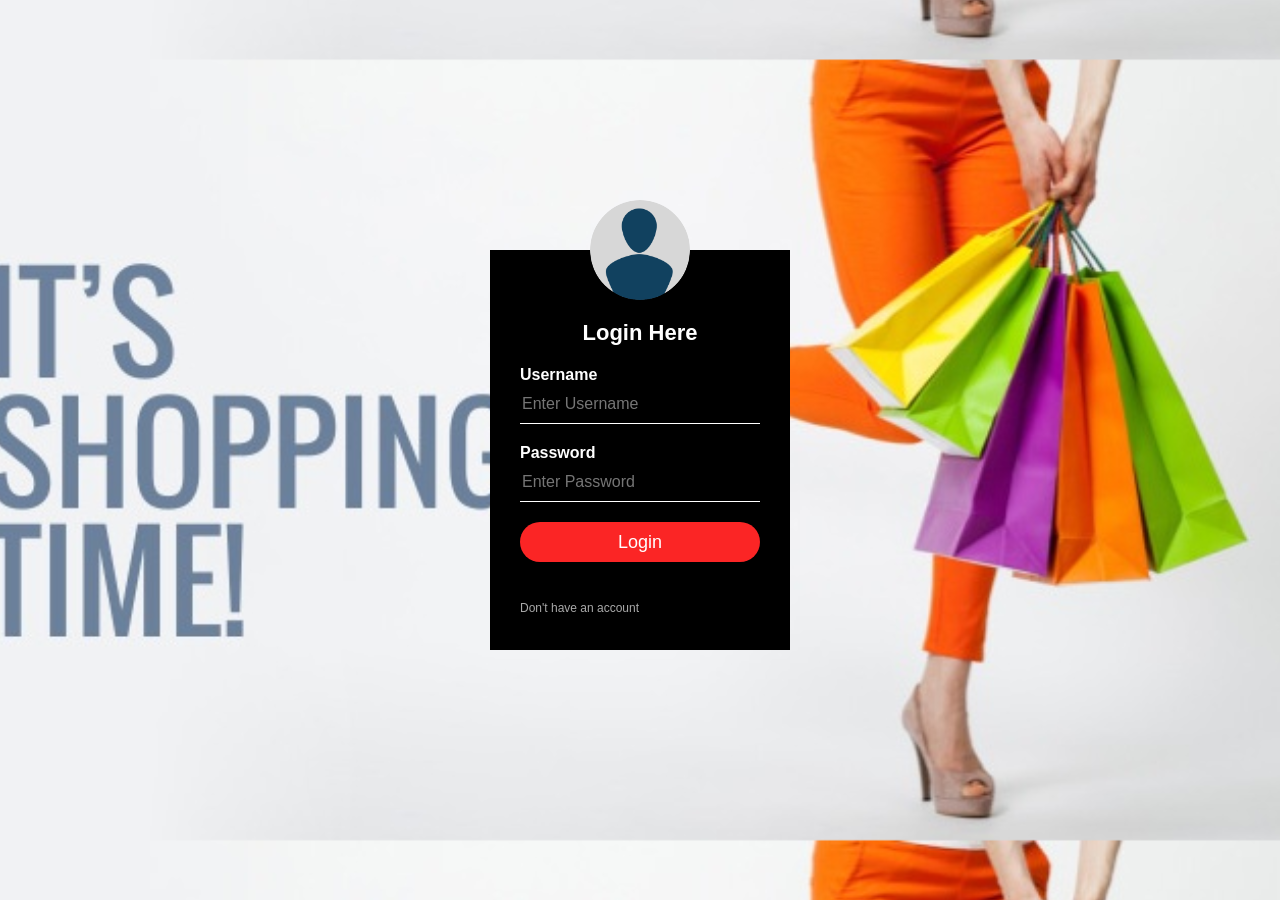
<file: index.html>
<html>
<head>

<title>Login Form</title>

     <link rel="stylesheet" type="text/css" href="style.css">

<body>
     <div class="loginbox">
     <img src="avatar.png" class="avatar">
	<h1>Login Here</h1>
        <form action="b.html">
	<p>Username</p>
	<input type="text" name="" placeholder="Enter Username">
        <p>Password</p>
	<input type="password" name="" placeholder="Enter Password">
	<form action="b.html">
        <input type="submit" name="" value="Login">
       </form>

        
	<a href="signin.html">Don't have an account</a>

      
     </div>
</body>
</head>
</html>
</file>
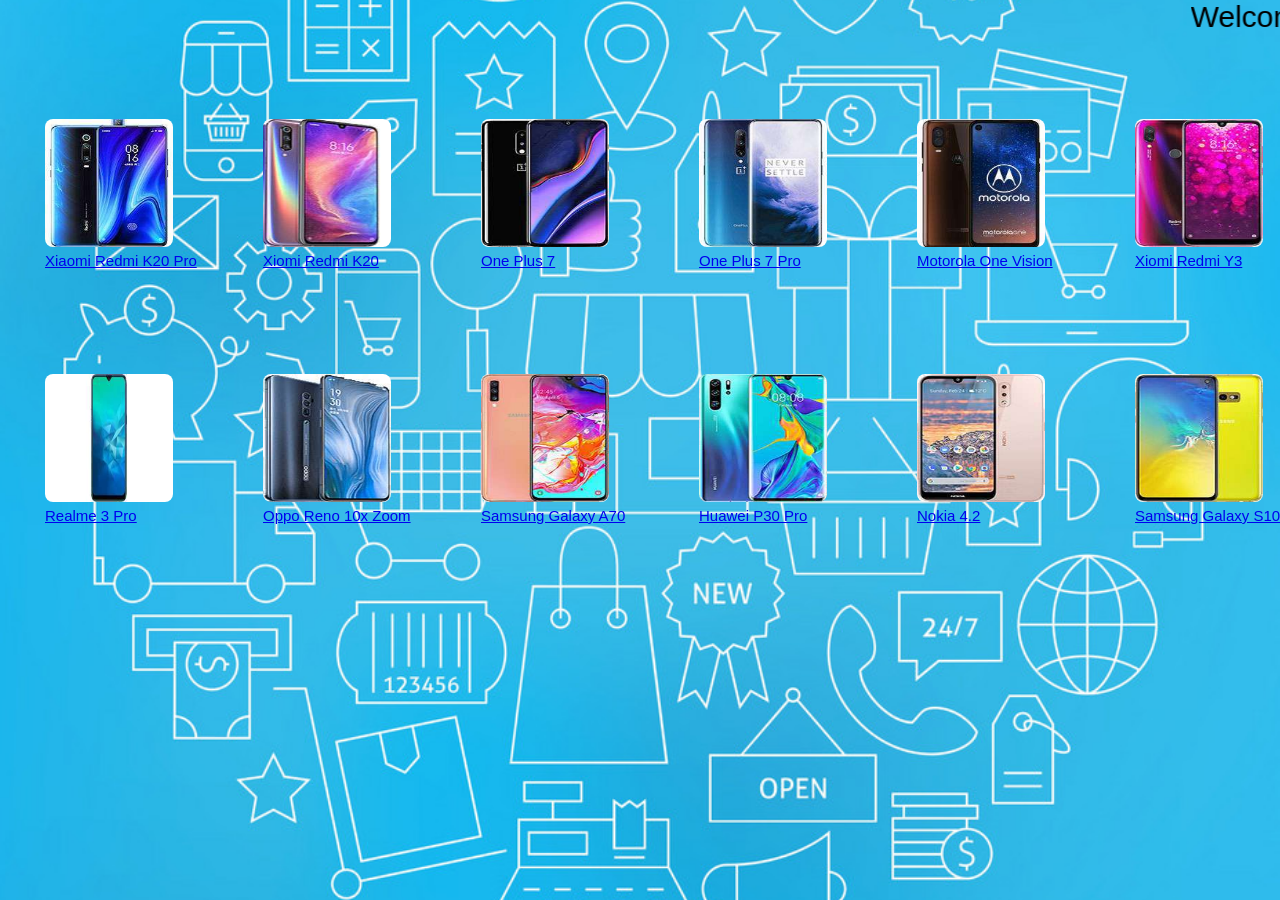
<file: b.html>
<html>
<head>

<title>Products</title>
<link rel="stylesheet" type="text/css" href="styleb.css">
<body>
<marquee>Welcome to Easyshop</marquee>
<div class="row">
<div class="column">
<a href="p1.html"><img src="Xiaomi redmi K20 pro.jpeg" hspace="40" vspace="80" style="width:128px;height:128px;"/><p>Xiaomi Redmi K20 Pro</p></a>
</div>
<div class="column">
<a href="p2.html"><img src="xiomi redmi k20.jpeg" hspace="40" vspace="80" style="width:128px;height:128px;" hspace:"200"/><p>Xiomi Redmi K20</p></a>
</div>
<div class="column">
<a href="p3.html"><img src="one plus 7 256Gb.jpeg" hspace="40" vspace="80" style="width:128px;height:128px;" hspace:"200"/><p>One Plus 7</p></a>
</div>
<div class="column">
<a href="p4.html"><img src="one plus 7 pro 12 gb ram.jpeg" hspace="40" vspace="80" style="width:128px;height:128px;" hspace:"200"/><p>One Plus 7 Pro</p></a>
</div>
<div class="column">
<a href="p5.html"><img src="motorola one vision.jpeg" hspace="40" vspace="80" style="width:128px;height:128px;" hspace:"200"/><p>Motorola One Vision</p></a>
</div>
<div class="column">
<a href="p6.html"><img src="Xiomi redmi y3.jpeg" hspace="40" vspace="80" style="width:128px;height:128px;" hspace:"200"/><p>Xiomi Redmi Y3</p></a>
</div>
</div>


<div class="row">
<div class="column">
<a href="p7.html"><img src="realme3 pro.jpeg" hspace="40" vspace="80" style="width:128px;height:128px;" hspace:"200"/><p>Realme 3 Pro</p></a>
</div>
<div class="column">
<a href="p8.html"><img src="oppo reno 10x zoom.jpeg" hspace="40" vspace="80" style="width:128px;height:128px;" hspace:"200"><p>Oppo Reno 10x Zoom</p></a>
</div>
<div class="column">
<a href="p9.html"><img src="SAMSUNG GALAXY A70 128GB.jpeg" hspace="40" vspace="80" style="width:128px;height:128px;" hspace:"200"/><p>Samsung Galaxy A70</p></a>
</div>
<div class="column">
<a href="p10.html"><img src="HUAWEI P30 PRO 256GB.jpeg" hspace="40" vspace="80" style="width:128px;height:128px;" hspace:"200"/><p>Huawei P30 Pro</p></a>
</div>
<div class="column">
<a href="p11.html"><img src="NOKIA 4.2.jpeg" hspace="40" vspace="80" style="width:128px;height:128px;" hspace:"200"/><p>Nokia 4.2</p></a>
</div>
<div class="column">
<a href="p12.html"><img src="SAMSUNG GALAXY S10E.jpeg" hspace="40" vspace="80" style="width:128px;height:128px;" hspace:"200"/><p>Samsung Galaxy S10E</p></a>
</div>
</div>

</body>
</head>
</html>
</file>
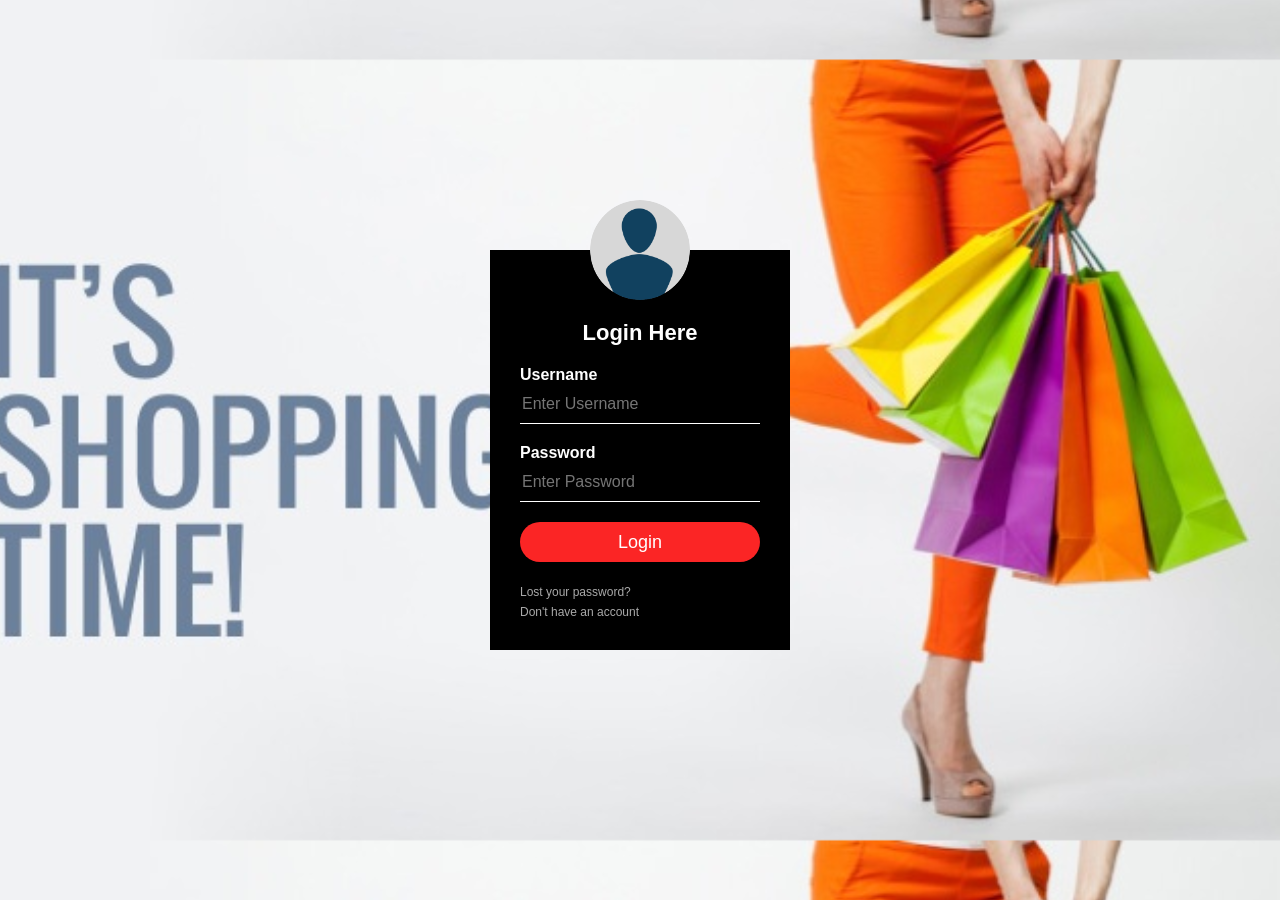
<file: index.html.html>
<html>
<head>

<title>Login Form</title>

     <link rel="stylesheet" type="text/css" href="style.css">
</style>
<body>
     <div class="loginbox">
     <img src="avatar.png" class="avatar">
	<h1>Login Here</h1>
        <form>
	<p>Username</p>
	<input type="text" name="" placeholder="Enter Username">
        <p>Password</p>
	<input type="password" name="" placeholder="Enter Password">
	<input type="submit" name="" value="Login">
	<a href="#">Lost your password?</a><br>
	<a href="#">Don't have an account</a>

        </form>
     </div>
</body>
</head>
</html>
</file>
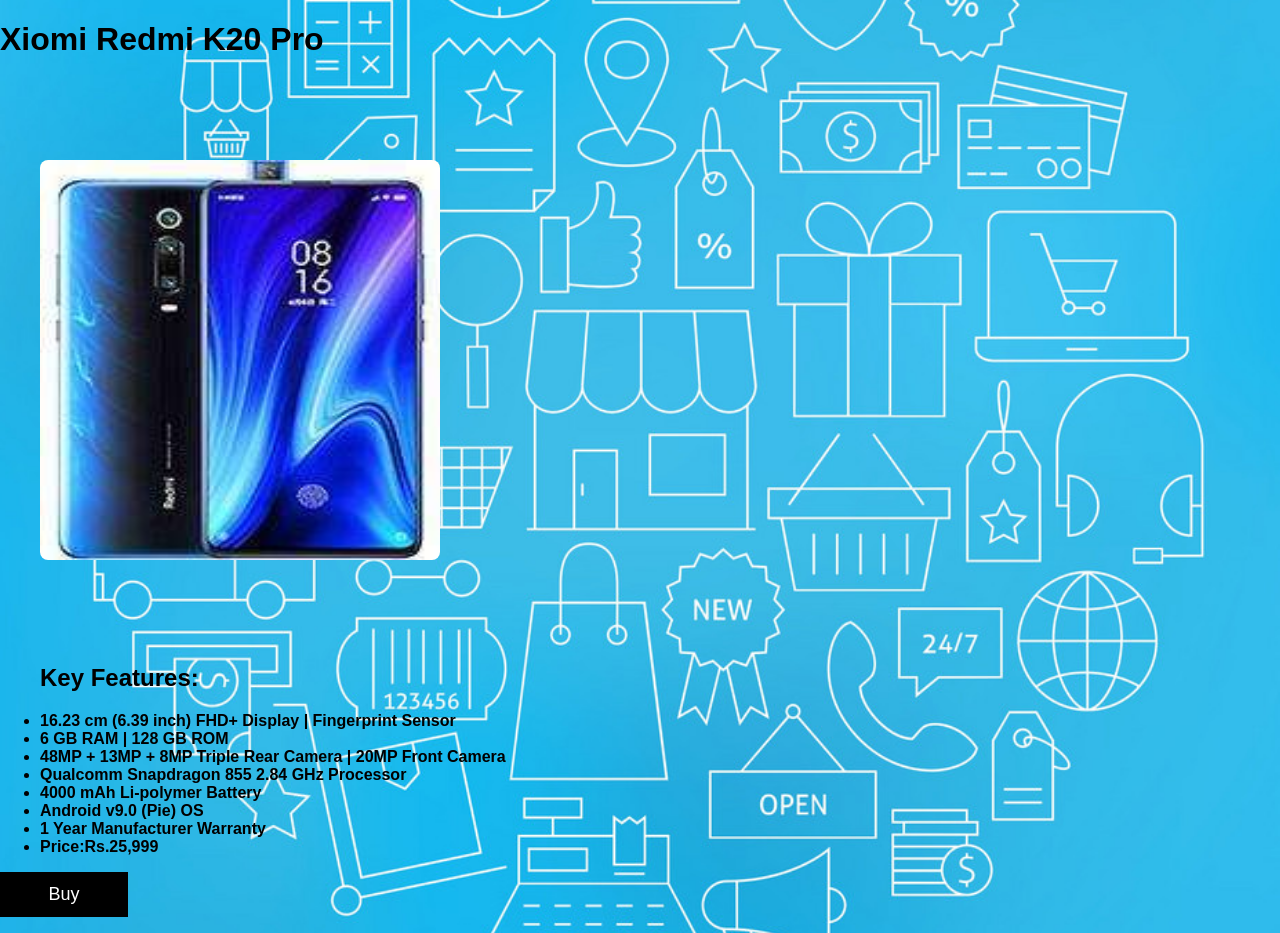
<file: p1.html>
<!DOCTYPE html>
<html>
<head>
<title>Products</title>
<link rel="stylesheet" type="text/css" href="stylep.css">
</head>
<body>

<h1>Xiomi Redmi K20 Pro</h1>
<img src="Xiaomi redmi K20 pro.jpeg" hspace="40" vspace="80" style="width:400px;height:400px;"/>
<ul>
<h2>Key Features:</h2>
<li>16.23 cm (6.39 inch) FHD+ Display | Fingerprint Sensor</li>
<li>6 GB RAM | 128 GB ROM</li>
<li>48MP + 13MP + 8MP Triple Rear Camera | 20MP Front Camera</li>
<li>Qualcomm Snapdragon 855 2.84 GHz Processor</li>
<li>4000 mAh Li-polymer Battery</li>
<li>Android v9.0 (Pie) OS</li>
<li>1 Year Manufacturer Warranty</li>
<li>Price:Rs.25,999</li>
</ul>
<p><button>Buy</button></p>
</body>

</html>
</file>
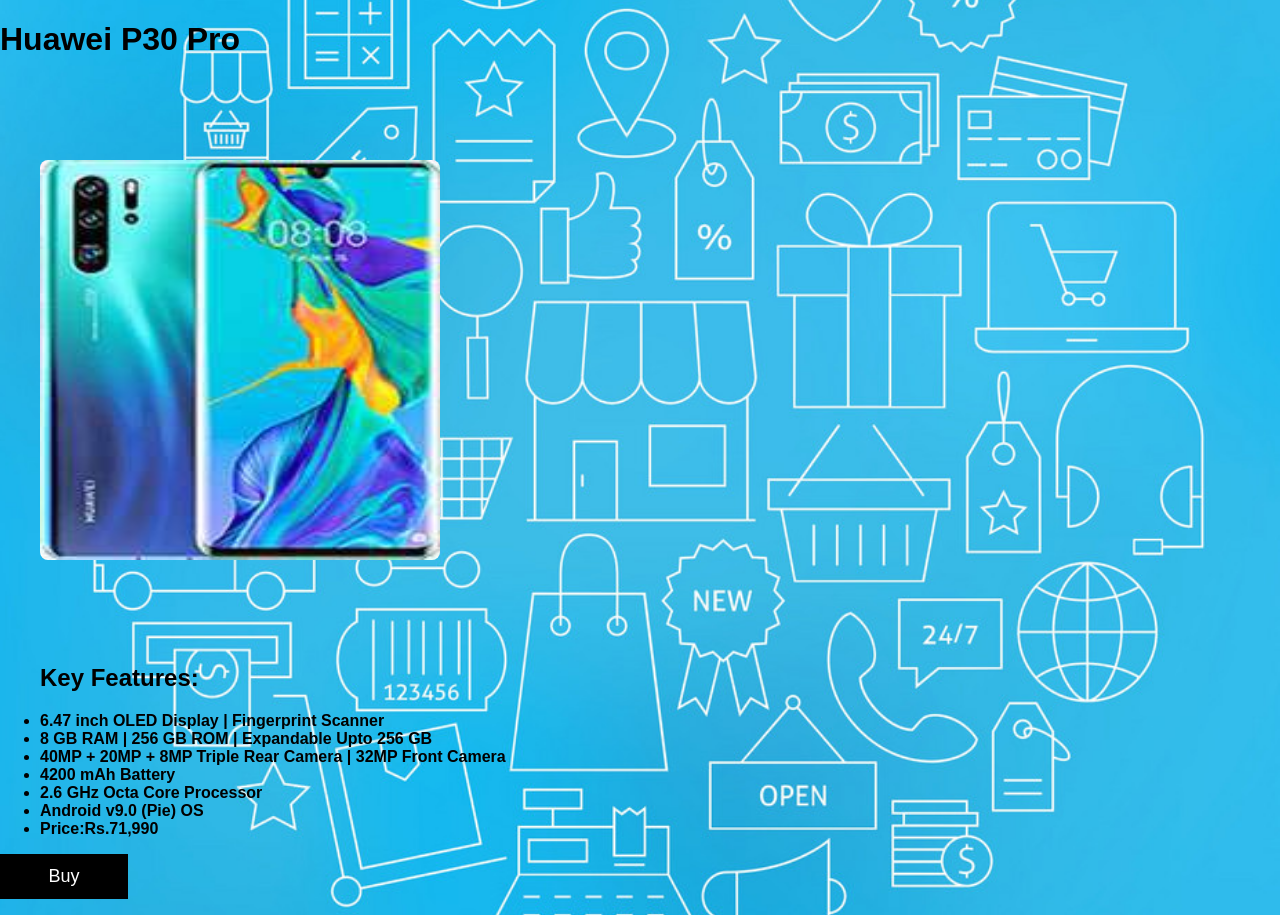
<file: p10.html>
<!DOCTYPE html>
<html>
<head>
<title>Products</title>
<link rel="stylesheet" type="text/css" href="stylep.css">
</head>
<body>

<h1>Huawei P30 Pro</h1>
<img src="HUAWEI P30 PRO 256GB.jpeg" hspace="40" vspace="80" style="width:400px;height:400px;"/>
<ul>
<h2>Key Features:</h2>
<li>6.47 inch OLED Display | Fingerprint Scanner</li>
<li>8 GB RAM | 256 GB ROM | Expandable Upto 256 GB</li>
<li>40MP + 20MP + 8MP Triple Rear Camera | 32MP Front Camera</li>
<li>4200 mAh Battery</li>
<li>2.6 GHz Octa Core Processor</li>
<li>Android v9.0 (Pie) OS</li>
<li>Price:Rs.71,990</li>
</ul>
<p><button>Buy</button></p>
</body>

</html>
</file>
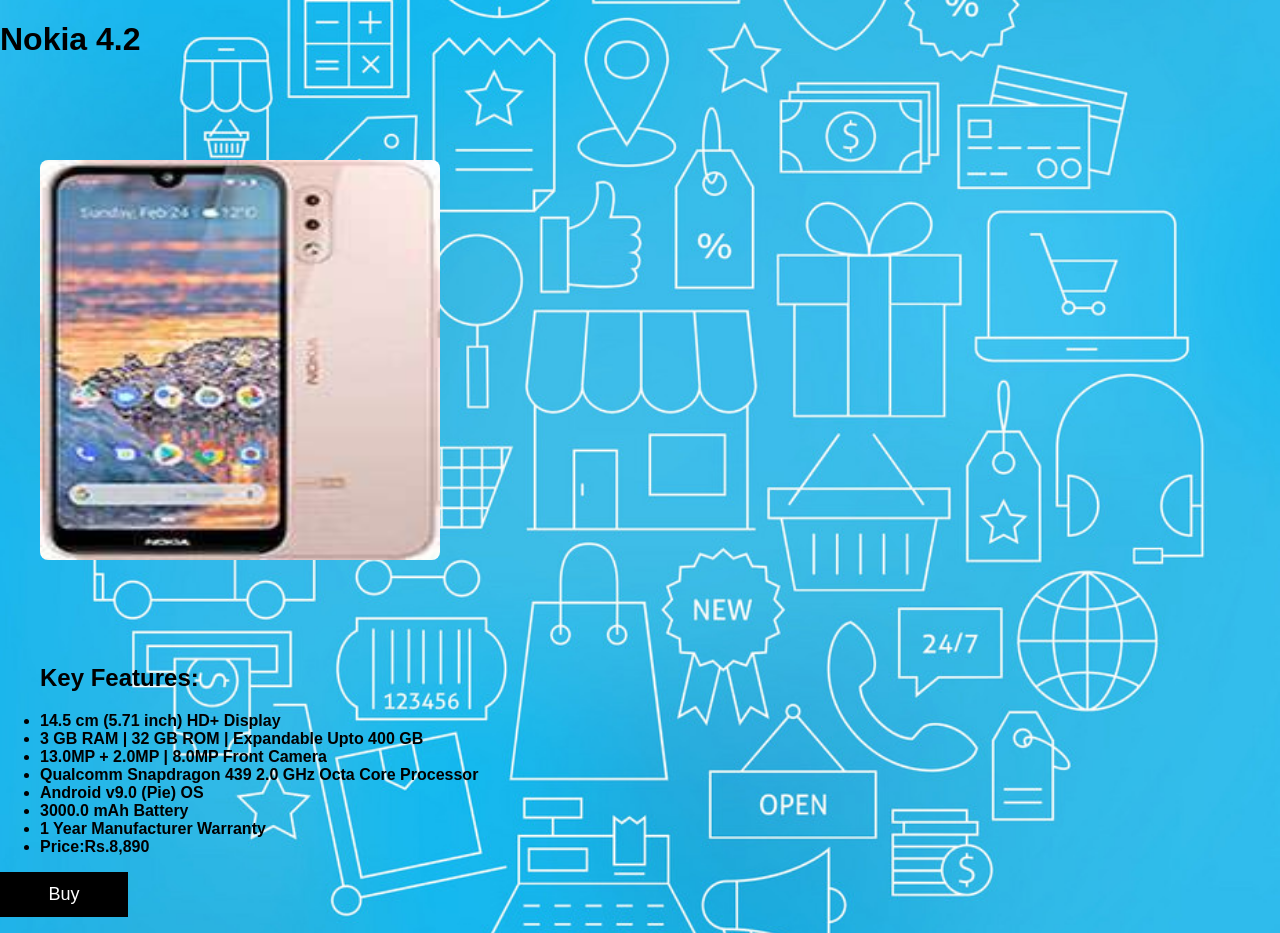
<file: p11.html>
<!DOCTYPE html>
<html>
<head>
<title>Products</title>
<link rel="stylesheet" type="text/css" href="stylep.css">
</head>
<body>

<h1>Nokia 4.2</h1>
<img src="NOKIA 4.2.jpeg" hspace="40" vspace="80" style="width:400px;height:400px;"/>
<ul>
<h2>Key Features:</h2>
<li>14.5 cm (5.71 inch) HD+ Display</li>
<li>3 GB RAM | 32 GB ROM | Expandable Upto 400 GB</li>
<li>13.0MP + 2.0MP | 8.0MP Front Camera</li>
<li>Qualcomm Snapdragon 439 2.0 GHz Octa Core Processor</li>
<li>Android v9.0 (Pie) OS</li>
<li>3000.0 mAh Battery</li>
<li>1 Year Manufacturer Warranty</li>
<li>Price:Rs.8,890</li>
</ul>
<p><button>Buy</button></p>
</body>

</html>
</file>
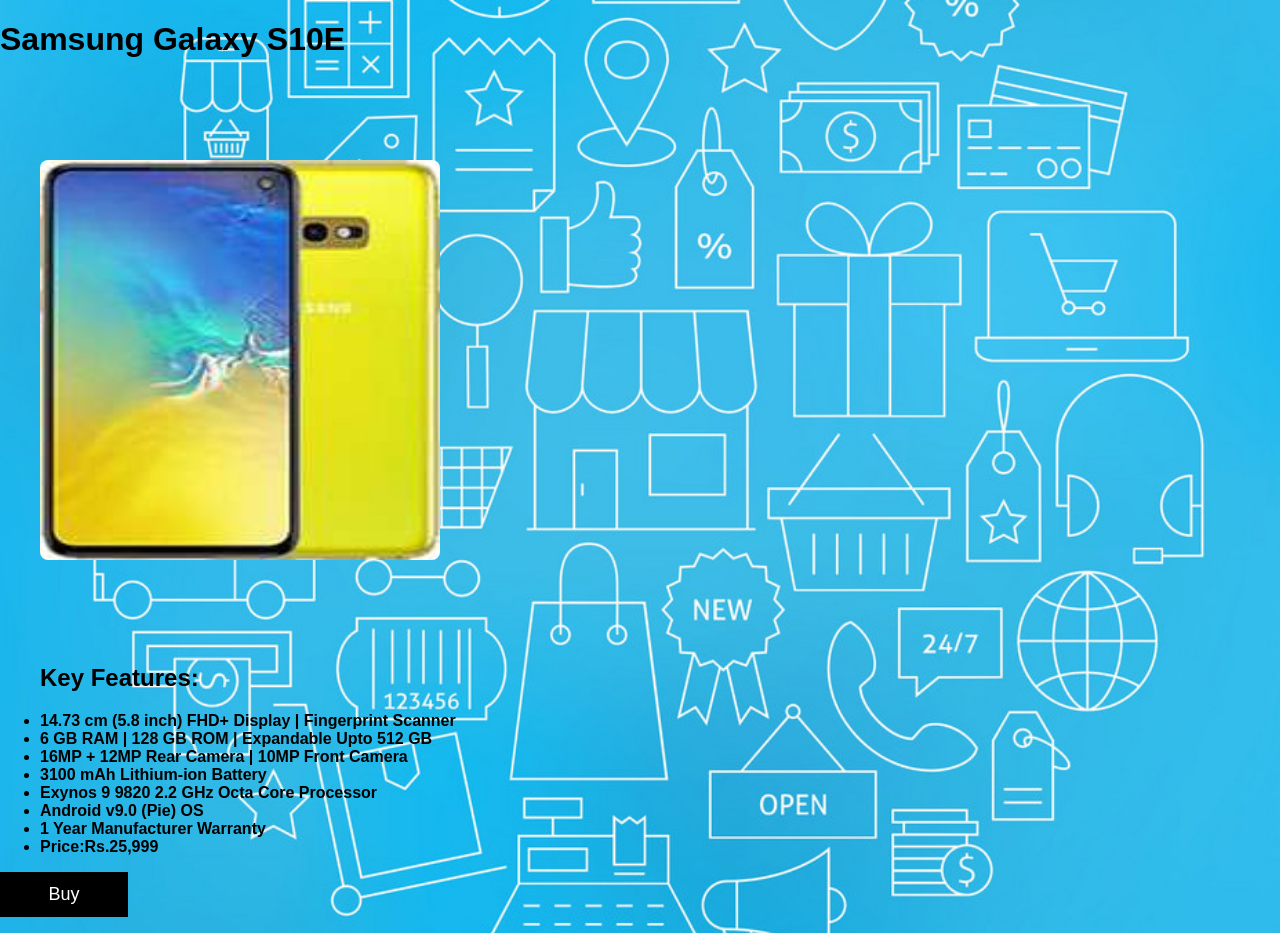
<file: p12.html>
<!DOCTYPE html>
<html>
<head>
<title>Products</title>
<link rel="stylesheet" type="text/css" href="stylep.css">
</head>
<body>

<h1>Samsung Galaxy S10E</h1>
<img src="SAMSUNG GALAXY S10E.jpeg" hspace="40" vspace="80" style="width:400px;height:400px;"/>
<ul>
<h2>Key Features:</h2>
<li>14.73 cm (5.8 inch) FHD+ Display | Fingerprint Scanner</li>
<li>6 GB RAM | 128 GB ROM | Expandable Upto 512 GB</li>
<li>16MP + 12MP Rear Camera | 10MP Front Camera</li>
<li>3100 mAh Lithium-ion Battery</li>
<li>Exynos 9 9820 2.2 GHz Octa Core Processor</li>
<li>Android v9.0 (Pie) OS</li>
<li>1 Year Manufacturer Warranty</li>
<li>Price:Rs.25,999</li>
</ul>
<p><button>Buy</button></p>
</body>

</html>
</file>
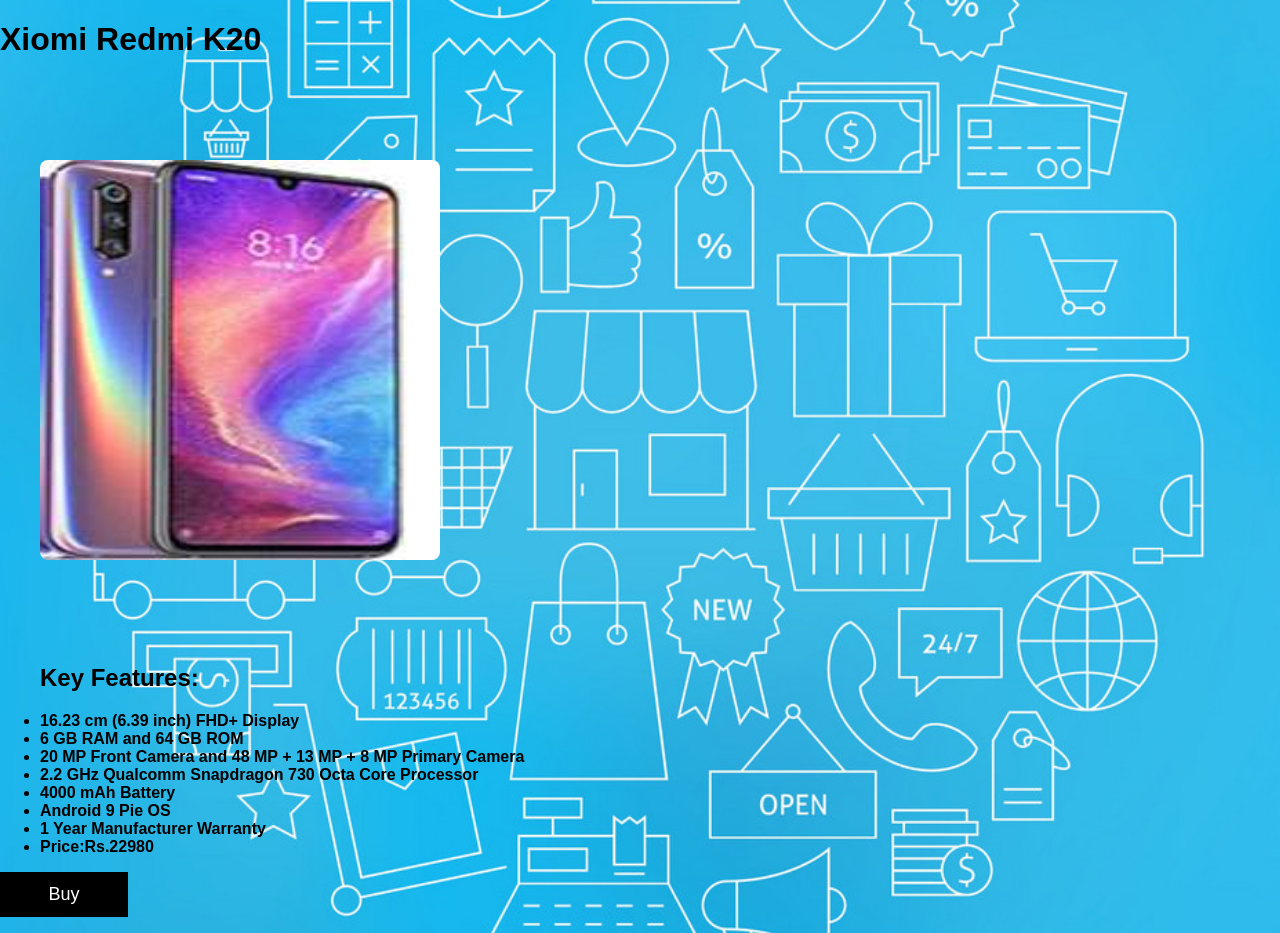
<file: p2.html>
<!DOCTYPE html>
<html>
<head>
<title>Products</title>
<link rel="stylesheet" type="text/css" href="stylep.css">
</head>
<body>

<h1>Xiomi Redmi K20 </h1>
<img src="xiomi redmi k20.jpeg" hspace="40" vspace="80" style="width:400px;height:400px;"/>
<ul>
<h2>Key Features:</h2>
<li>16.23 cm (6.39 inch) FHD+ Display</li>
<li>6 GB RAM and 64 GB ROM</li>
<li>20 MP Front Camera and 48 MP + 13 MP + 8 MP Primary Camera</li>
<li>2.2 GHz Qualcomm Snapdragon 730 Octa Core Processor</li>
<li>4000 mAh Battery</li>
<li>Android 9 Pie OS</li>
<li>1 Year Manufacturer Warranty</li>
<li>Price:Rs.22980</li>
</ul>

<p><button>Buy</button></p>
</body>

</html>
</file>
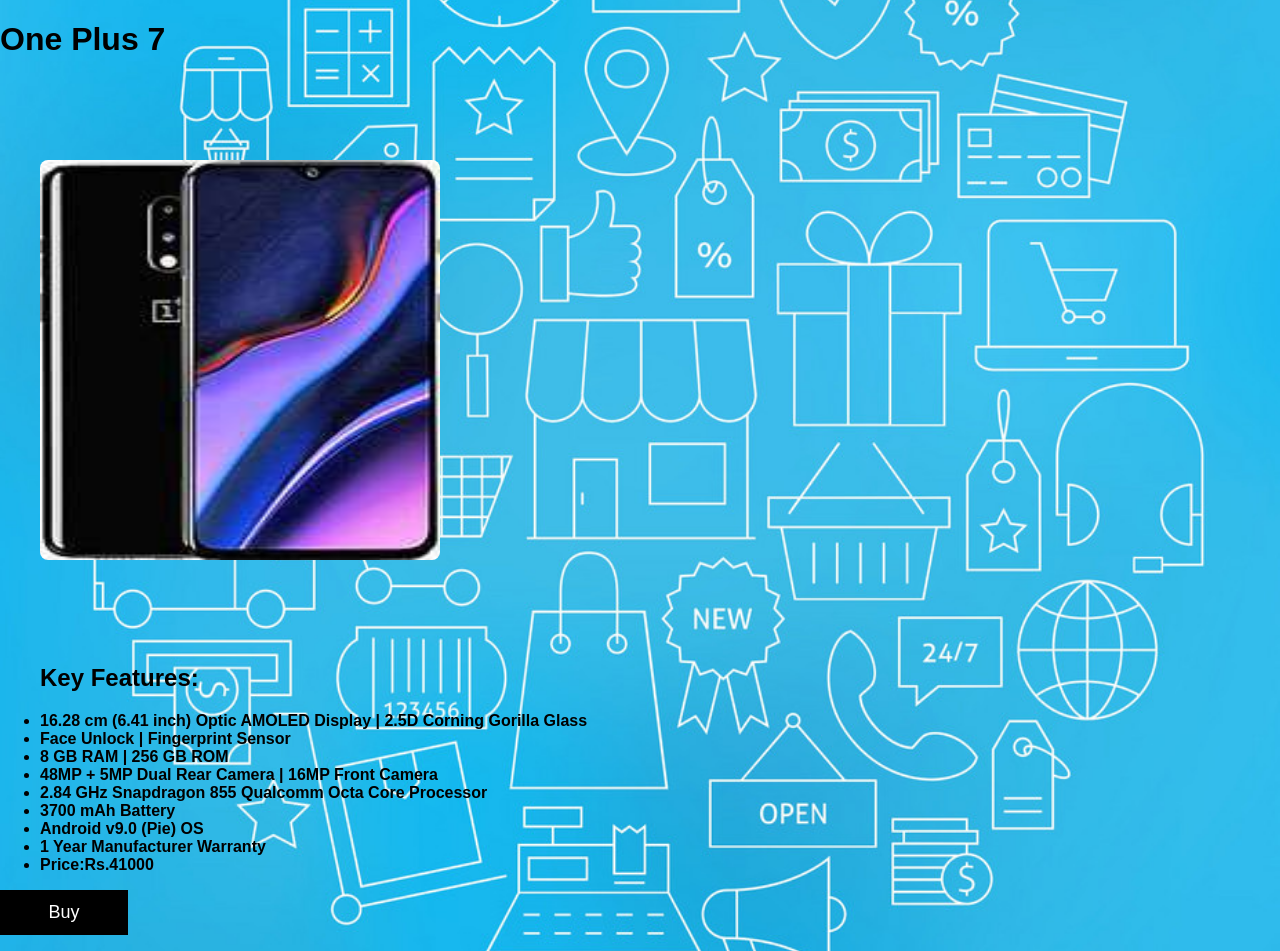
<file: p3.html>
<!DOCTYPE html>
<html>
<head>
<title>Products</title>
<link rel="stylesheet" type="text/css" href="stylep.css">
</head>
<body>

<h1>One Plus 7</h1>
<img src="one plus 7 256Gb.jpeg" hspace="40" vspace="80" style="width:400px;height:400px;"/>
<ul>
<h2>Key Features:</h2>
<li>16.28 cm (6.41 inch) Optic AMOLED Display | 2.5D Corning Gorilla Glass</li>
<li>Face Unlock | Fingerprint Sensor</li>
<li>8 GB RAM | 256 GB ROM</li>
<li>48MP + 5MP Dual Rear Camera | 16MP Front Camera</li>
<li>2.84 GHz Snapdragon 855 Qualcomm Octa Core Processor</li>
<li>3700 mAh Battery</li>
<li>Android v9.0 (Pie) OS</li>
<li>1 Year Manufacturer Warranty</li>
<li>Price:Rs.41000</li>
</ul>
<p><button>Buy</button></p>
</body>

</html>
</file>
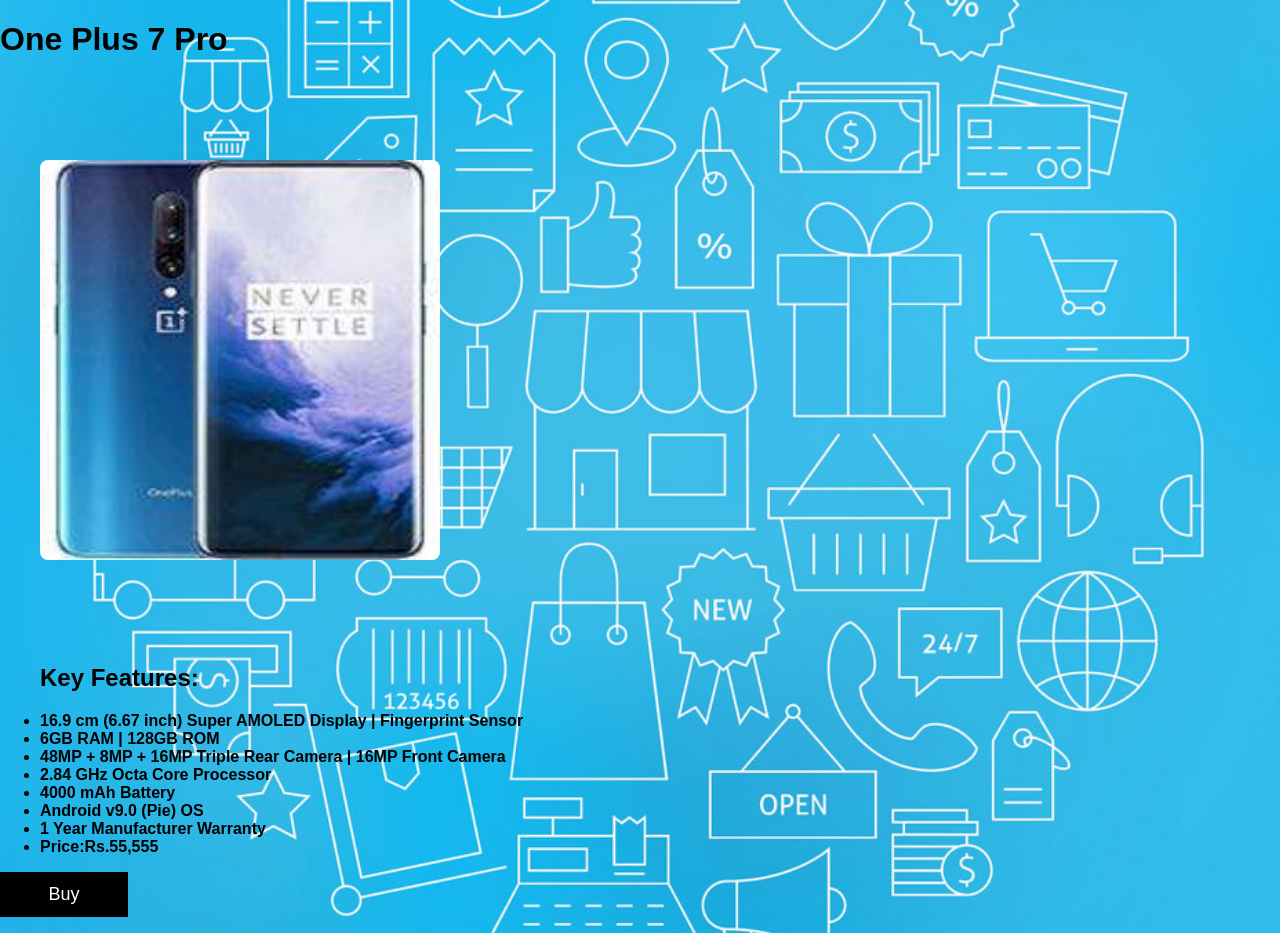
<file: p4.html>
<!DOCTYPE html>
<html>
<head>
<title>Products</title>
<link rel="stylesheet" type="text/css" href="stylep.css">
</head>
<body>

<h1>One Plus 7 Pro</h1>
<img src="one plus 7 pro 12 gb ram.jpeg" hspace="40" vspace="80" style="width:400px;height:400px;"/>
<ul>
<h2>Key Features:</h2>
<li>16.9 cm (6.67 inch) Super AMOLED Display | Fingerprint Sensor</li>
<li>6GB RAM | 128GB ROM</li>
<li>48MP + 8MP + 16MP Triple Rear Camera | 16MP Front Camera</li>
<li>2.84 GHz Octa Core Processor</li>
<li>4000 mAh Battery</li>
<li>Android v9.0 (Pie) OS</li>
<li>1 Year Manufacturer Warranty</li>
<li>Price:Rs.55,555</li>
</ul>
<p><button>Buy</button></p>
</body>

</html>
</file>
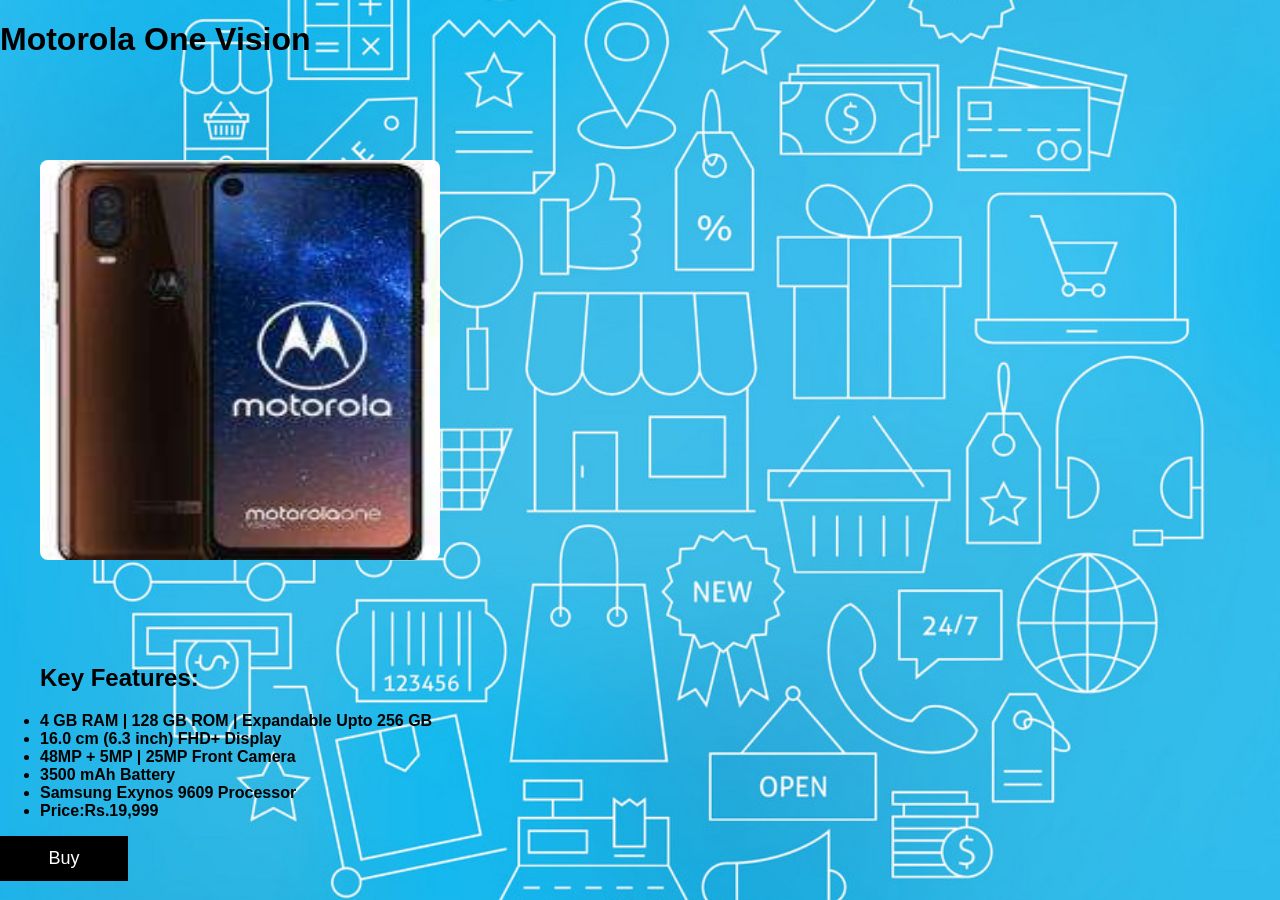
<file: p5.html>
<!DOCTYPE html>
<html>
<head>
<title>Products</title>
<link rel="stylesheet" type="text/css" href="stylep.css">
</head>
<body>

<h1>Motorola One Vision</h1>
<img src="motorola one vision.jpeg" hspace="40" vspace="80" style="width:400px;height:400px;"/>
<ul>
<h2>Key Features:</h2>
<li>4 GB RAM | 128 GB ROM | Expandable Upto 256 GB</li>
<li>16.0 cm (6.3 inch) FHD+ Display</li>
<li>48MP + 5MP | 25MP Front Camera</li>
<li>3500 mAh Battery</li>
<li>Samsung Exynos 9609 Processor</li>
<li>Price:Rs.19,999</li>
</ul>
<p><button>Buy</button></p>
</body>

</html>
</file>
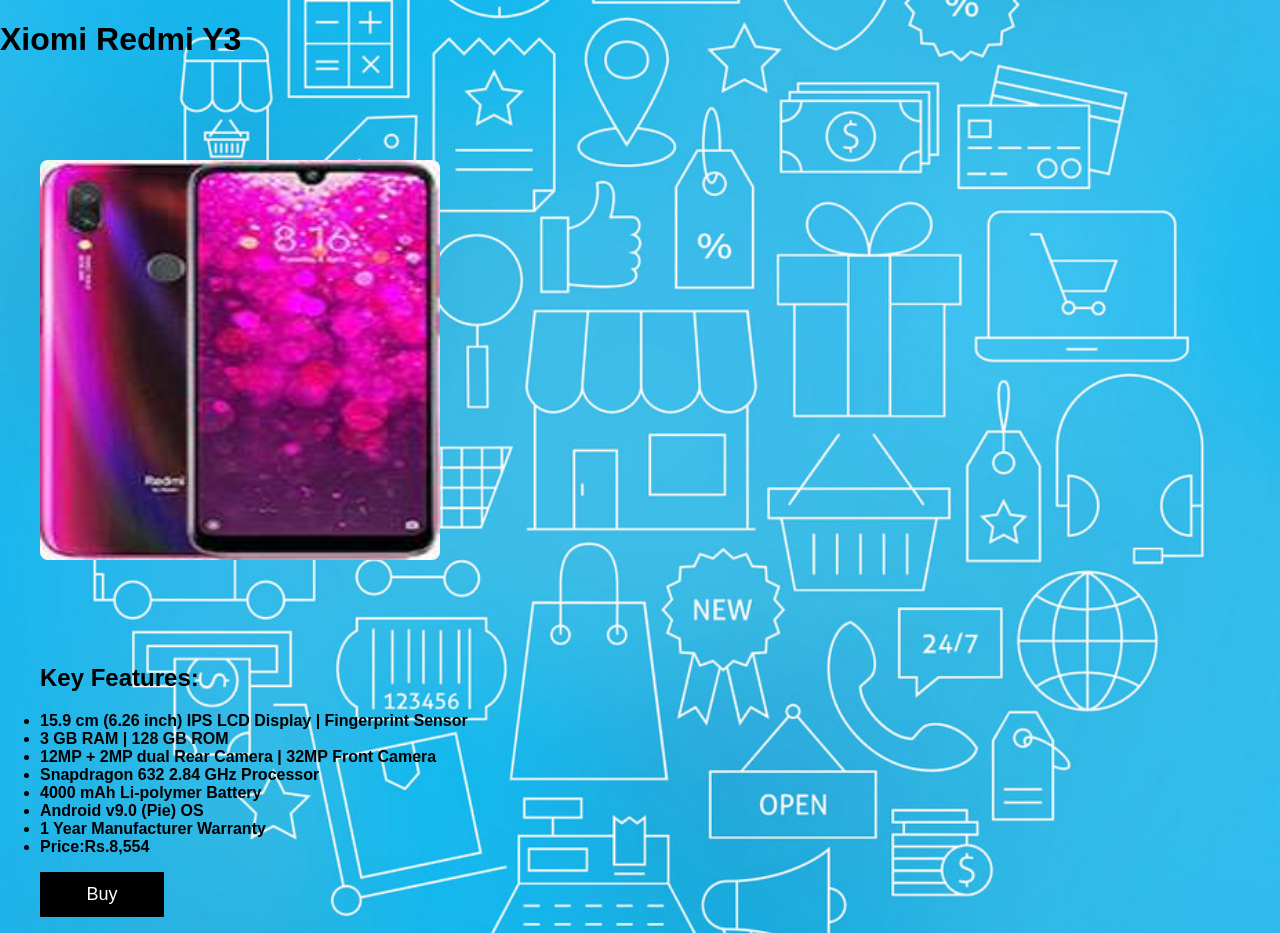
<file: p6.html>
<!DOCTYPE html>
<html>
<head>
<title>Products</title>
<link rel="stylesheet" type="text/css" href="stylep.css">
</head>
<body>

<h1>Xiomi Redmi Y3</h1>
<img src="Xiomi redmi y3.jpeg" hspace="40" vspace="80" style="width:400px;height:400px;"/>
<ul>
<h2>Key Features:</h2>
<li>15.9 cm (6.26 inch) IPS LCD Display | Fingerprint Sensor</li>
<li>3 GB RAM | 128 GB ROM</li>
<li>12MP + 2MP dual Rear Camera | 32MP Front Camera</li>
<li> Snapdragon 632 2.84 GHz Processor</li>
<li>4000 mAh Li-polymer Battery</li>
<li>Android v9.0 (Pie) OS</li>
<li>1 Year Manufacturer Warranty</li>
<li>Price:Rs.8,554</li>
<p><button>Buy</button></p>
</body>

</html>
</file>
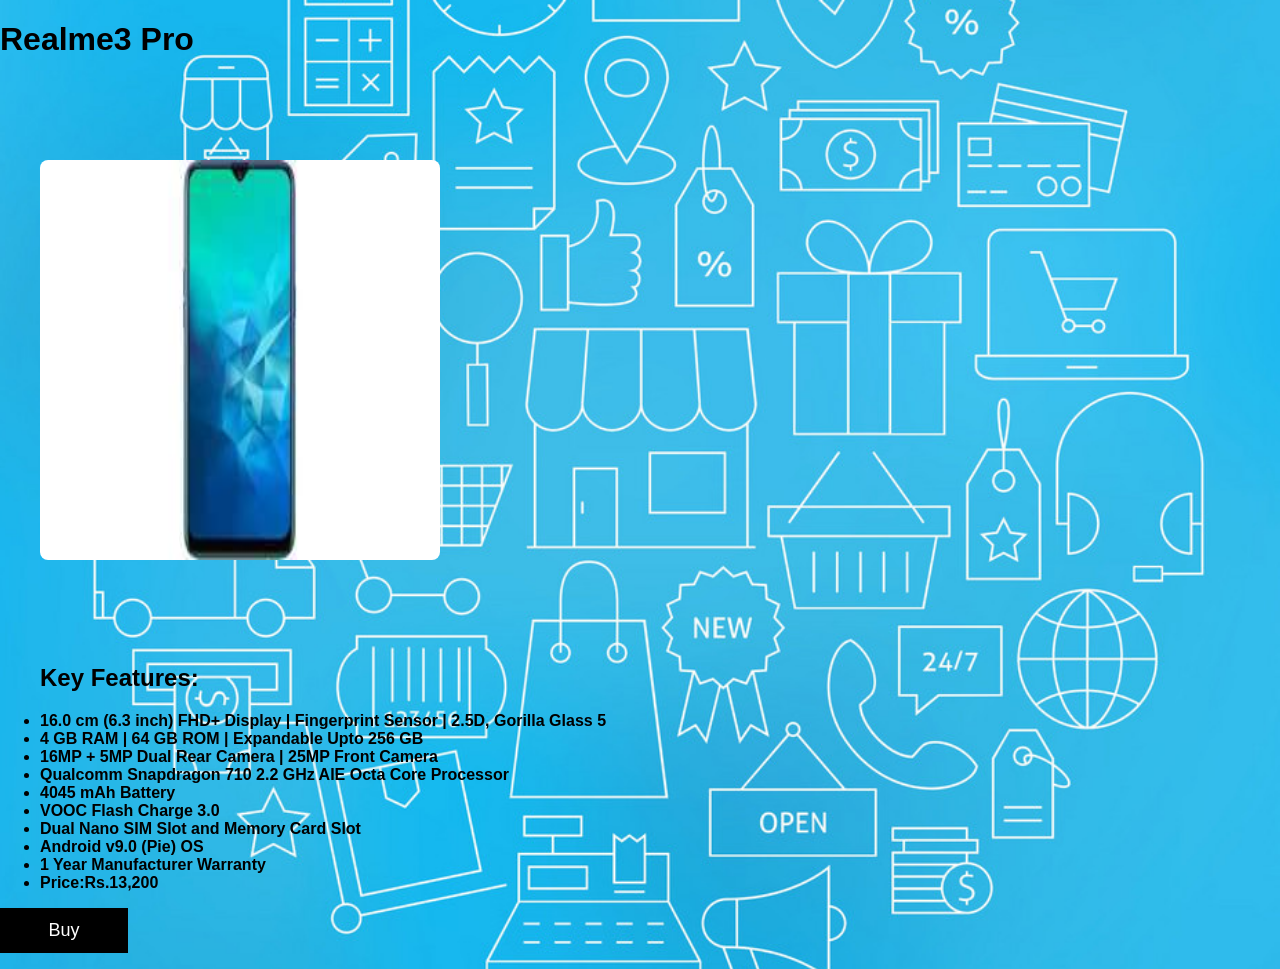
<file: p7.html>
<!DOCTYPE html>
<html>
<head>
<title>Products</title>
<link rel="stylesheet" type="text/css" href="stylep.css">
</head>
<body>

<h1>Realme3 Pro</h1>
<img src="realme3 pro.jpeg" hspace="40" vspace="80" style="width:400px;height:400px;"/>
<ul>
<h2>Key Features:</h2>
<li>16.0 cm (6.3 inch) FHD+ Display | Fingerprint Sensor | 2.5D, Gorilla Glass 5</li>
<li>4 GB RAM | 64 GB ROM | Expandable Upto 256 GB</li>
<li>16MP + 5MP Dual Rear Camera | 25MP Front Camera</li>
<li>Qualcomm Snapdragon 710 2.2 GHz AIE Octa Core Processor</li>
<li>4045 mAh Battery</li>
<li>VOOC Flash Charge 3.0</li>
<li>Dual Nano SIM Slot and Memory Card Slot</li>
<li>Android v9.0 (Pie) OS</li>
<li>1 Year Manufacturer Warranty</li>
<li>Price:Rs.13,200</li>
</ul>
<p><button>Buy</button></p>
</body>

</html>
</file>
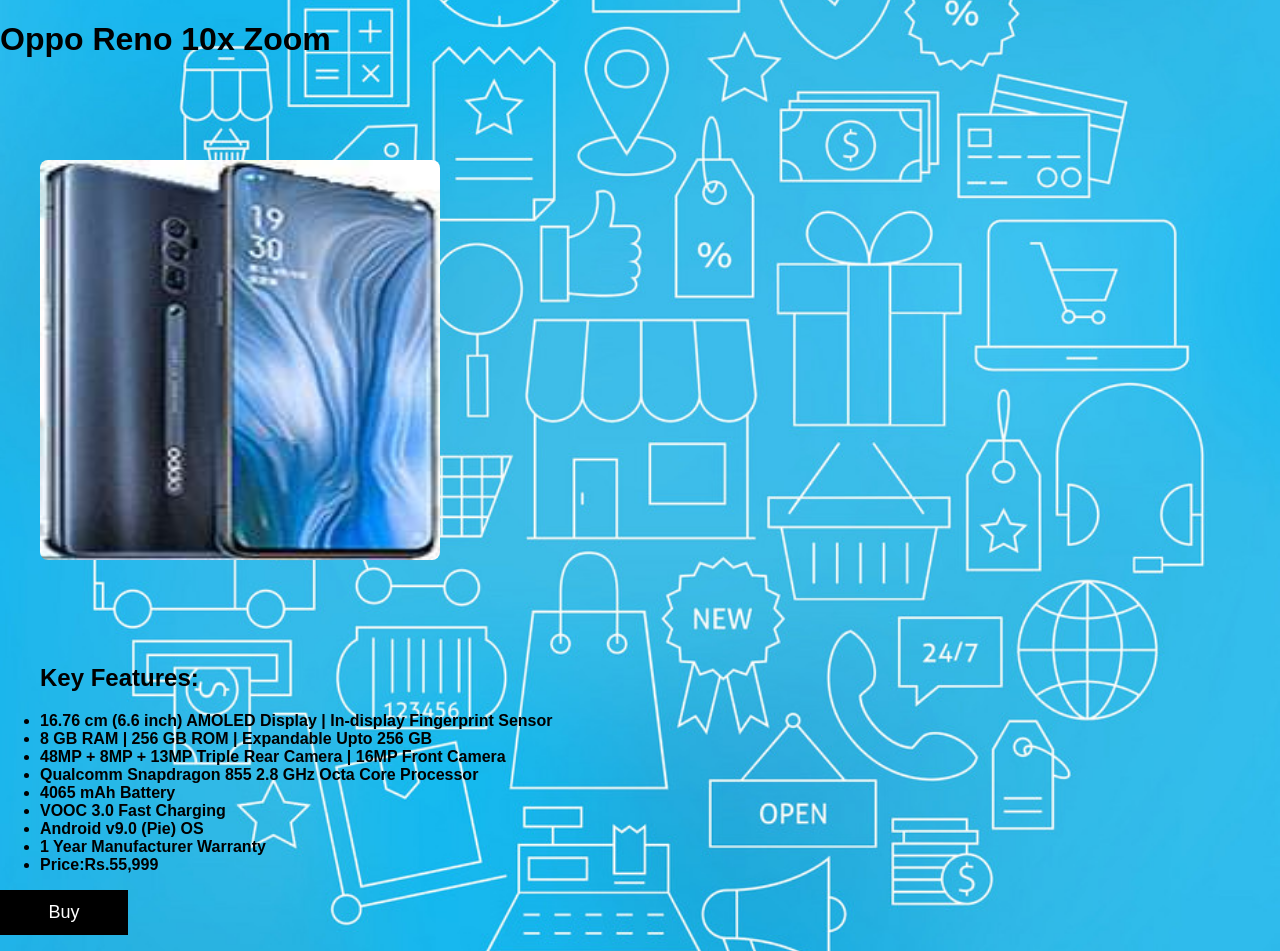
<file: p8.html>
<!DOCTYPE html>
<html>
<head>
<title>Products</title>
<link rel="stylesheet" type="text/css" href="stylep.css">
</head>
<body>

<h1>Oppo Reno 10x Zoom</h1>
<img src="oppo reno 10x zoom.jpeg" hspace="40" vspace="80" style="width:400px;height:400px;"/>
<ul>
<h2>Key Features:</h2>
<li>16.76 cm (6.6 inch) AMOLED Display | In-display Fingerprint Sensor</li>
<li>8 GB RAM | 256 GB ROM | Expandable Upto 256 GB</li>
<li>48MP + 8MP + 13MP Triple Rear Camera | 16MP Front Camera</li>
<li>Qualcomm Snapdragon 855 2.8 GHz Octa Core Processor</li>
<li>4065 mAh Battery</li>
<li>VOOC 3.0 Fast Charging</li>
<li>Android v9.0 (Pie) OS</li>
<li>1 Year Manufacturer Warranty</li>
<li>Price:Rs.55,999</li>
</ul>
<p><button>Buy</button></p>
</body>

</html>
</file>
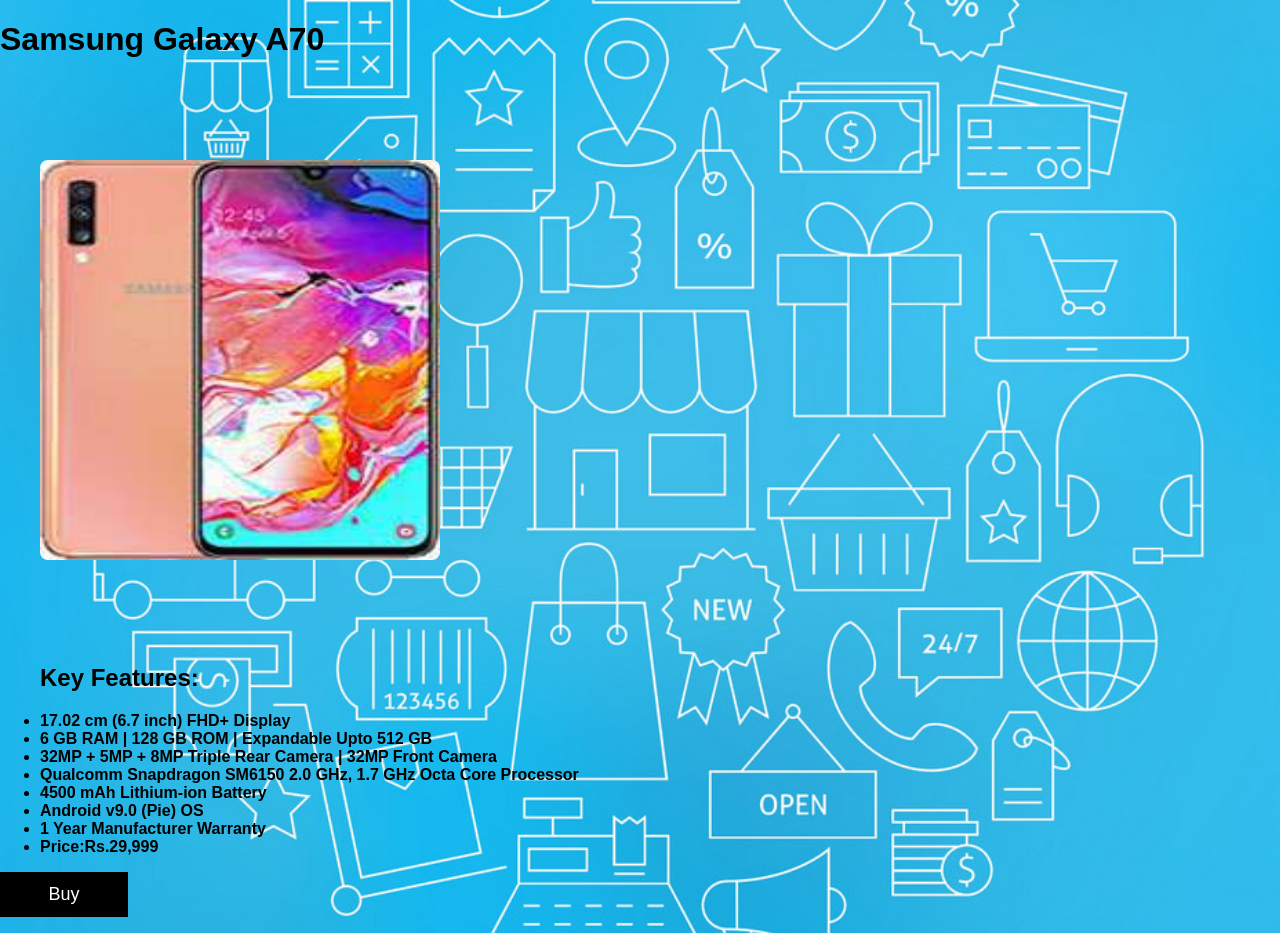
<file: p9.html>
<!DOCTYPE html>
<html>
<head>
<title>Products</title>
<link rel="stylesheet" type="text/css" href="stylep.css">
</head>
<body>

<h1>Samsung Galaxy A70</h1>
<img src="SAMSUNG GALAXY A70 128GB.jpeg" hspace="40" vspace="80" style="width:400px;height:400px;"/>
<ul>
<h2>Key Features:</h2>
<li>17.02 cm (6.7 inch) FHD+ Display</li>
<li>6 GB RAM | 128 GB ROM | Expandable Upto 512 GB</li>
<li>32MP + 5MP + 8MP Triple Rear Camera | 32MP Front Camera</li>
<li>Qualcomm Snapdragon SM6150 2.0 GHz, 1.7 GHz Octa Core Processor</li>
<li>4500 mAh Lithium-ion Battery</li>
<li>Android v9.0 (Pie) OS</li>
<li>1 Year Manufacturer Warranty</li>
<li>Price:Rs.29,999</li>
</ul>
<p><button>Buy</button></p>
</body>

</html>
</file>
<file: style.css>
body{

	margin: 0;
	padding: 0;
	background: url(shopping-2.jpg);  
        background-size: 1380px;
	background-position: center;
        font-family: sans-serif; 
       
}

.loginbox{

	width: 300px;
	height: 400px;
	background: #000;
        color: #fff;
	top: 50%;
	left: 50%;
	position: absolute;
	transform: translate(-50%,-50%);
	box-sizing: border-box;
	padding: 70px 30px;
}

.avatar{
	width: 100px;
	height: 100px;
	border-radius: 50%;
	position: absolute;
	top: -50px;
	left: calc(50% - 50px);
}

h1{
	margin: 0;
	padding: 0 0 20px;
	text-align: center;
	font-size: 22px
}

.loginbox p{
	margin: 0;
	padding: 0;
	font-weight: bold; 
}

.loginbox input{
	width: 100%;
	margin-bottom: 20px;
}

.loginbox input[type="text"], input[type="password"]
{
	border: none;
	border-bottom: 1px solid #fff;
	background: transparent;
	outline: none;
	height: 40px;
	color: #fff;
	font-size: 16px;
}

.loginbox input[type="submit"]
{
	border: none;
	outline: none;
	background: #fb2525;
	height: 40px;
	color: #fff;
	font-size: 18px;
	border-radius: 20px;
}

.loginbox input[type="submit"]:hover
{
	cursor: pointer;
	background: #ffc107;
	color: #000;
}

.loginbox a{
	text-decoration: none;
	font-size: 12px;
	line-height: 20px;
	color: darkgrey;
}

.loginbox a:hover
{
	color: #ffc107;


}
</file>
<file: styleb.css>
body{

	margin: 0;
	padding: 0;
	background: url(shopping-3.jpg);  
        background-size: 1380px;
	background-position: center;
        font-family: sans-serif; 
 	font-size: 30;
        
}


img {
    max-width: 220px;
    max-height: 150px;
  border-radius: 8px;

}

p {
  display: block;
  margin-top: -5em;
  margin-bottom: 1em;
  margin-left: 0;
  margin-right: 0;
  font-size: 15;
  text-indent: 40px
}

.row {
  display: flex;
}


.column {
  flex: 33.33%;
  padding: 5px;
</file>
<file: stylep.css>
body{

	margin: 0;
	padding: 0;
	background: url(shopping-3.jpg);  
        background-size: 1380px;
	background-position: center;
        font-family: sans-serif; 
 	font-size: 30;
        
}


img {
    max-width: 400px;
    max-height: 400px;
  border-radius: 8px;

}

ul{
   font-weight: bold;


}
 
button {
  border: none;
  outline: 0;
  padding: 12px;
  color: white;
  background-color: #000;
  text-align: center;
  cursor: pointer;
  width: 10%;
  font-size: 18px;
}

button:hover {
  opacity: 0.7;
}
</file>
